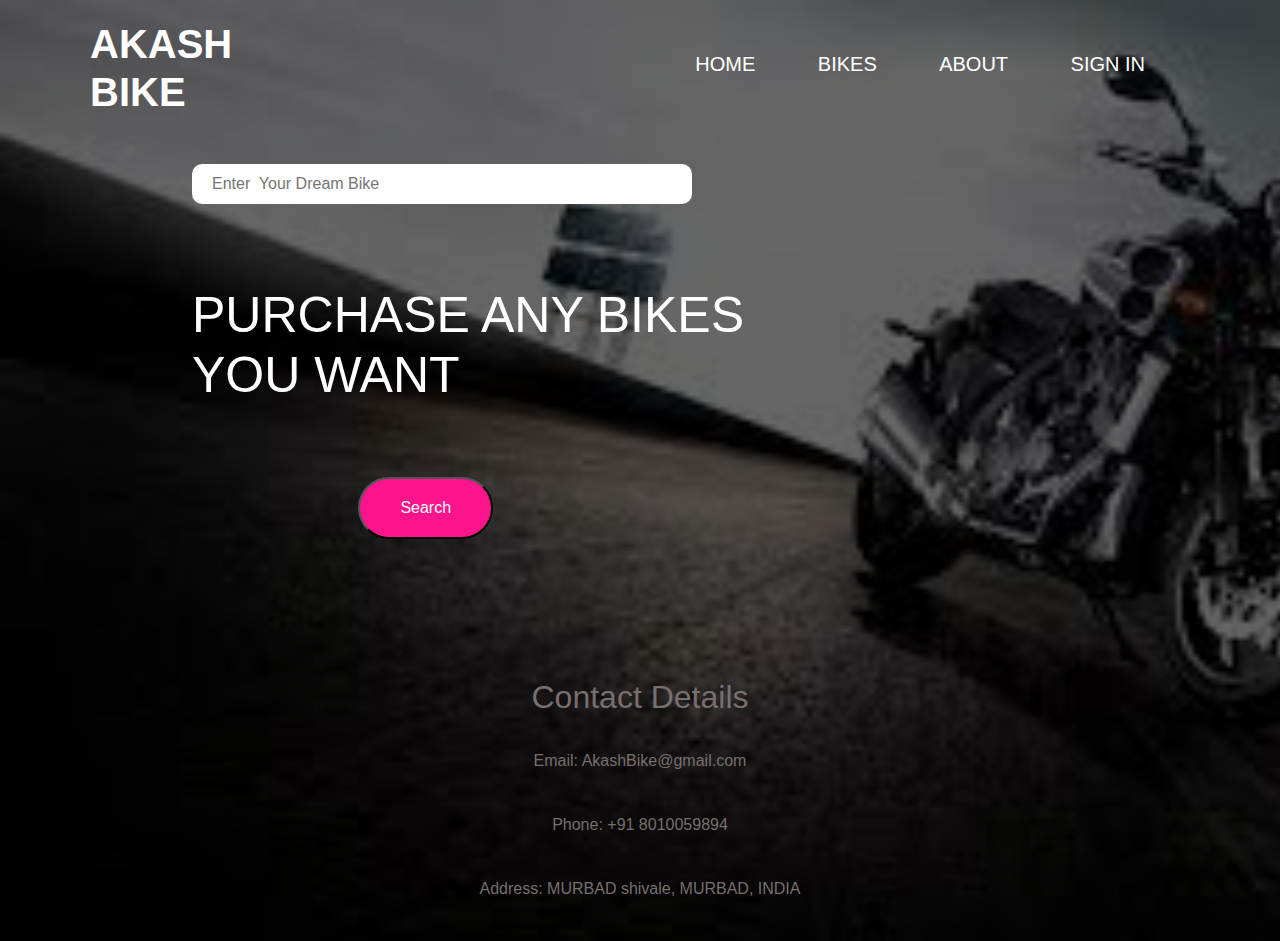
<file: project.django/html files/index.html>
<!DOCTYPE html>
<html lang="en">
<head>
    <meta charset="UTF-8">
    <meta name="viewport" content="width=device-width, initial-scale=1.0">
    <link rel="stylesheet" href="https://maxcdn.bootstrapcdn.com/bootstrap/4.0.0/css/bootstrap.min.css" integrity="sha384-Gn5384xqQ1aoWXA+058RXPxPg6fy4IWvTNh0E263XmFcJlSAwiGgFAW/dAiS6JXm" crossorigin="anonymous">

    <title>AKASH Website</title>
    <link rel="stylesheet" href="style.css">
</head>
<body>
    <div class="main-container">
    <div class="container">
        <h1> AKASH <br>BIKE</h1>
        <div class="navbar">
            <ul>
                <li><a href="/project.django/html%20files/index.html">HOME</a></li>
                <li><a href="BIKES.html">BIKES</a></li>
                <li><a href="ABOUT.html">ABOUT</a></li>
                <li><a href="SIGN IN.html">SIGN IN </a></li>
            </ul>
        </div>
    </div>
    
    <div class="content">
        <h1>PURCHASE ANY BIKES <br>YOU WANT</h1>
    </div>
    <div id="searchContainer">
    <div class="search">
        <input type="text" placeholder="Enter  Your Dream Bike" id="searchInput">
    </div>
    <div class="submit">
        <button id="searchButton">Search</button>

    </div>
</div>
<div id="searchResults"></div>
</div>


    
 
   
<footer style="color: azure;">

    
    

   
<br><br><br><br><br><br><br><br><br><br>
     <div class="contact-details" align="center">
        <h2>Contact Details</h2><br>
        <p>Email: AkashBike@gmail.com</p><br>
        <p>Phone: +91 8010059894</p><br>
        <p>Address: MURBAD shivale, MURBAD, INDIA</p><br>
    </div> 
 
</footer>



    

 




</body>
</html>
</file>
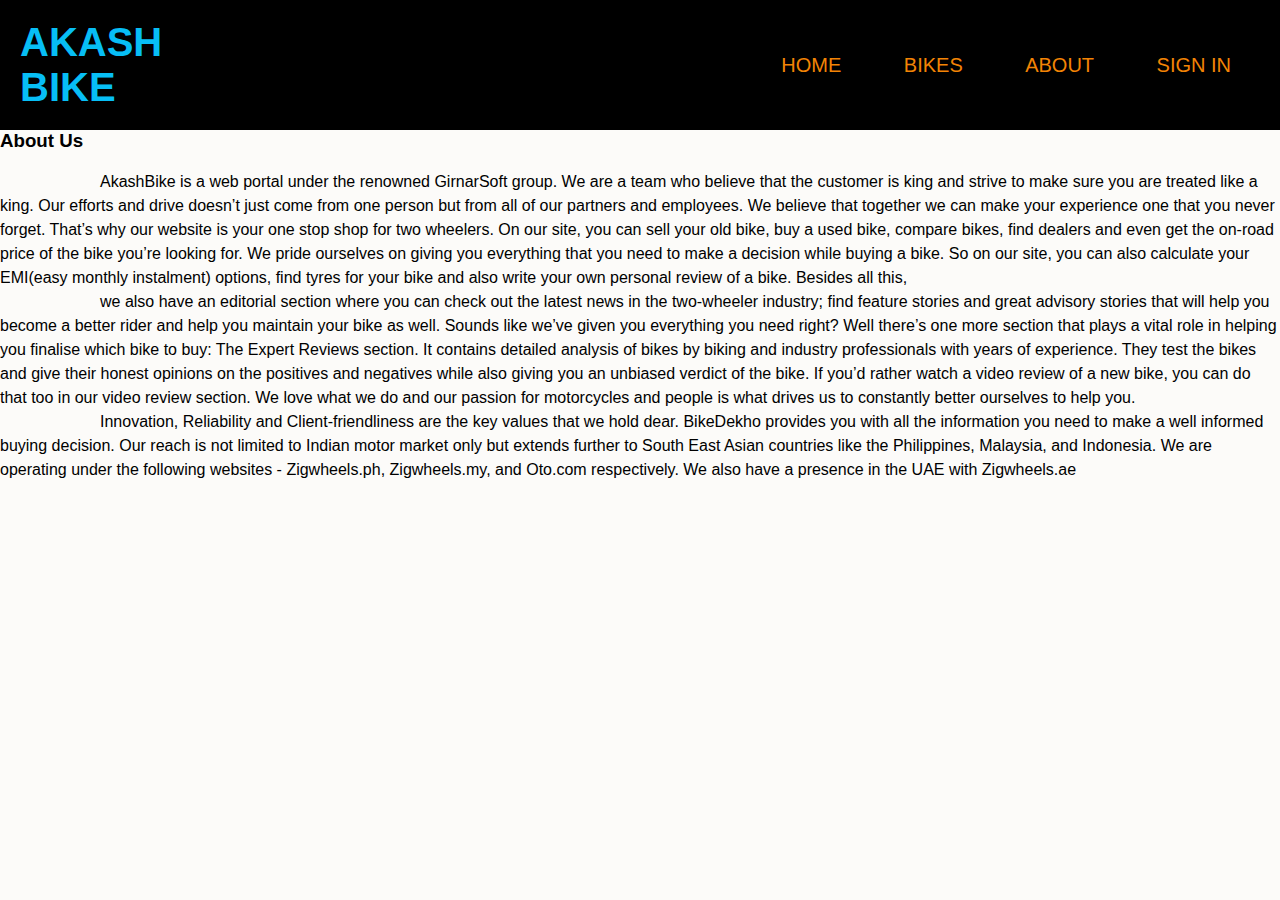
<file: project.django/html files/ABOUT.html>
<!DOCTYPE html>
<html lang="en">
<head>
    <meta charset="UTF-8">
    <meta name="viewport" content="width=device-width, initial-scale=1.0">
    <link rel="stylesheet" href="ABOUT.css">
    <title>ABOUT</title>
</head>
<body>
    <div class="container">
        <h1> AKASH <br>BIKE</h1>
        <div class="navbar">
            <ul>
                <li><a href="/project.django/html%20files/index.html">HOME</a></li>
                <li><a href="BIKES.html">BIKES</a></li>
                <li><a href="ABOUT.html">ABOUT</a></li>
                <li><a href="SIGN IN.html">SIGN IN </a></li>
            </ul>
        </div>
    </div>
    <div>
    
        <h3>About Us</h3>
        
     <br>
  
     
    <p>AkashBike is a web portal under the renowned GirnarSoft group. We are a team who believe that the customer is king and strive to make sure you are treated like a king. Our efforts and drive doesn’t just come from one person but from all of our partners and employees. We believe that together we can make your experience one that you never forget. That’s why our website is your one stop shop for two wheelers.

On our site, you can sell your old bike, buy a used bike, compare bikes, find dealers and even get the on-road price of the bike you’re looking for. We pride ourselves on giving you everything that you need to make a decision while buying a bike. So on our site, you can also calculate your EMI(easy monthly instalment) options, find tyres for your bike and also write your own personal review of a bike.

Besides all this,</p> <P> we also have an editorial section where you can check out the latest news in the two-wheeler industry; find feature stories and great advisory stories that will help you become a better rider and help you maintain your bike as well. Sounds like we’ve given you everything you need right? Well there’s one more section that plays a vital role in helping you finalise which bike to buy: The Expert Reviews section. It contains detailed analysis of bikes by biking and industry professionals with years of experience. They test the bikes and give their honest opinions on the positives and negatives while also giving you an unbiased verdict of the bike. If you’d rather watch a video review of a new bike, you can do that too in our video review section.

We love what we do and our passion for motorcycles and people is what drives us to constantly better ourselves to help you. </p><p> Innovation, Reliability and Client-friendliness are the key values that we hold dear. BikeDekho provides you with all the information you need to make a well informed buying decision.

Our reach is not limited to Indian motor market only but extends further to South East Asian countries like the Philippines, Malaysia, and Indonesia. We are operating under the following websites - Zigwheels.ph, Zigwheels.my, and Oto.com respectively. We also have a presence in the UAE with Zigwheels.ae
    </p>
</div>
</body>
</html>
</file>
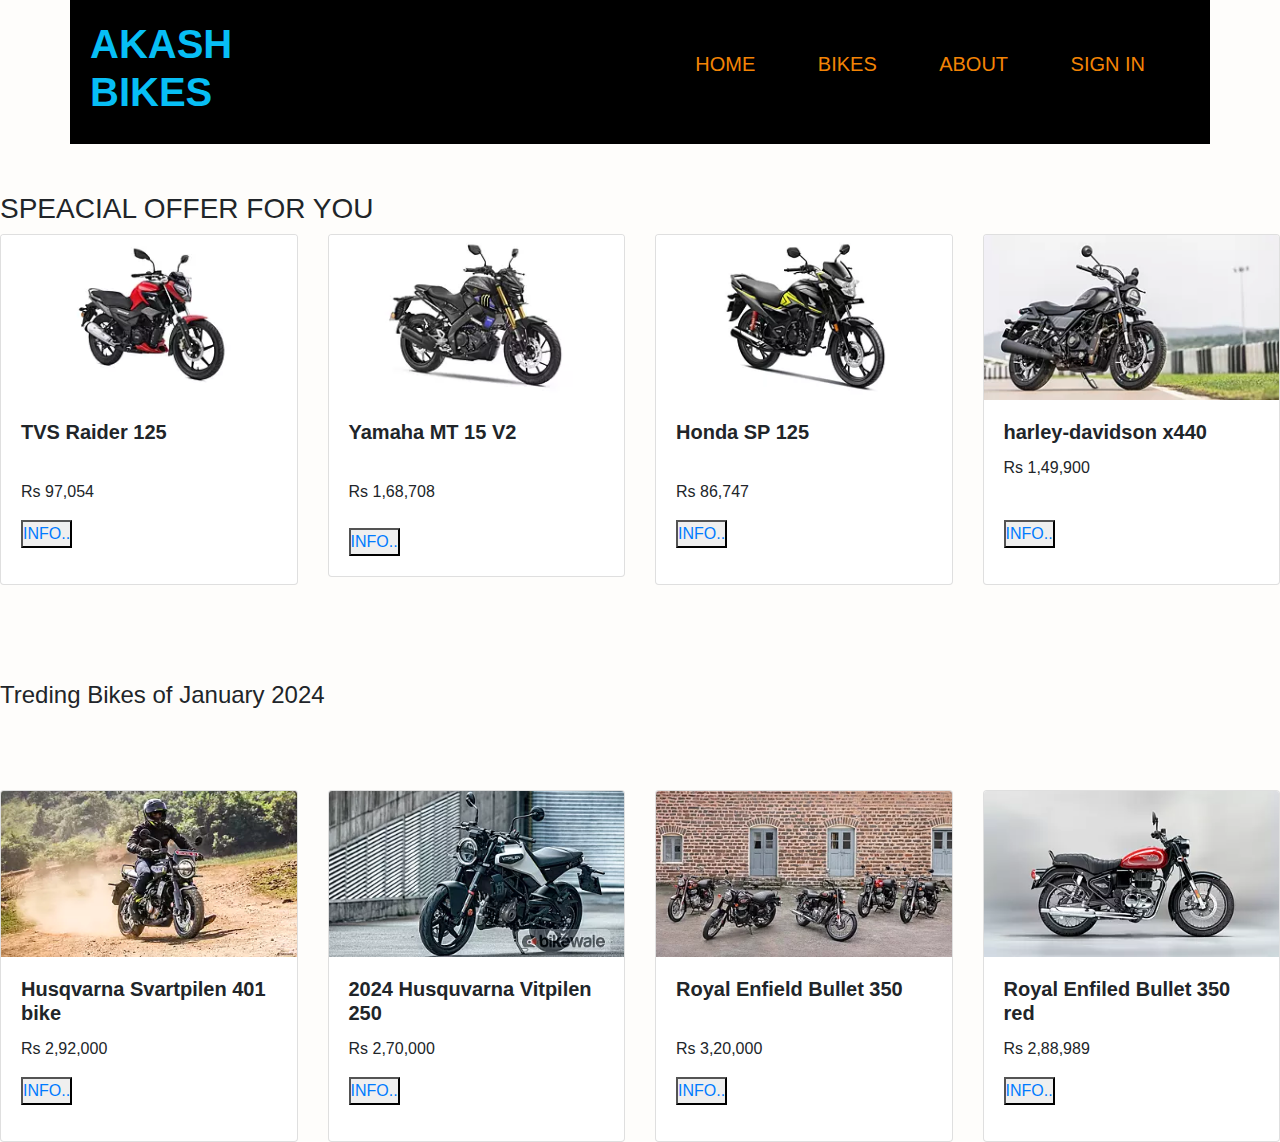
<file: project.django/html files/BIKES.html>
<!-- AKASH_details.html -->

<!DOCTYPE html>
<html lang="en">
<head>
    <meta charset="UTF-8">
    <meta name="viewport" content="width=device-width, initial-scale=1.0">
    <!-- Add this in the head section of your HTML file -->
    <link rel="stylesheet" href="https://maxcdn.bootstrapcdn.com/bootstrap/4.0.0/css/bootstrap.min.css" integrity="sha384-Gn5384xqQ1aoWXA+058RXPxPg6fy4IWvTNh0E263XmFcJlSAwiGgFAW/dAiS6JXm" crossorigin="anonymous">

    <link rel="stylesheet" href="BIKES.css">
    <title>BIKES</title>
    <style>
        /* Add CSS styles for better presentation */
        img {
            max-width: 100%;
            height: auto;
            width: 100%;
        }
    </style>
</head>
<body>
    <div class="container">
        <h1> AKASH <br>BIKES</h1>
        <div class="navbar">
            <ul>
              <li><a href="/project.django/html%20files/index.html">HOME</a></li>
              <li><a href="BIKES.html">BIKES</a></li>
              <li><a href="ABOUT.html">ABOUT</a></li>
              <li><a href="SIGN IN.html">SIGN IN </a></li>
            </ul>
        </div>
    </div>
    <br><br>
    <h3>SPEACIAL OFFER FOR YOU</h3>
    <div class="row row-cols-1 row-cols-md-2 g-4">
        <div class="col">
          <div class="card">
            <img src="TVS Raider 125.webp" class="card-img-top" alt="..." width="">
            <div class="card-body">
              <h5 class="card-title"><b>TVS Raider 125</b></h5><br>
              <p>Rs 97,054</p>
              <button type="button"><a href="http://127.0.0.1:5501/project.django/html%20files/TVS%20Raider%20125.html">INFO..</a></button></p>
            </div>
          </div>
        </div>
        <div class="col">
          <div class="card">
            <img src="Yamaha MT 15 v2.webp" class="card-img-top" alt="...">
            <div class="card-body">
              <h5 class="card-title"><b>Yamaha MT 15 V2</b> </h5><br>
              <p class="card-text">Rs 1,68,708 <br> <br>
                <button type="button"><a href="http://127.0.0.1:5501/project.django/html%20files/Yamaha%20MT%2015.html">INFO..</a></button></p>
              </div>
          </div>
        </div>
        <div class="col">
          <div class="card">
            <img src="Honda SP 125.webp" class="card-img-top" alt="...">
            <div class="card-body">
              <h5 class="card-title"><b>Honda SP 125</b></h5>
              <br>
              <p>Rs 86,747</p>
              <button type="button"><a href="http://127.0.0.1:5501/html%20files/Honda%20SP%20125.html">INFO..</a></button></p>
            </div>
          </div>
        </div>
        <div class="col">
          <div class="card">
            <img src="harley-davidson x440.webp" class="card-img-top" alt="...">
            <div class="card-body">
              <h5 class="card-title"><b>harley-davidson x440</b></h5>

              <p class="card-text">Rs 1,49,900</p><br>
              <button type="button"><a href="http://127.0.0.1:5501/html%20files/harley-davidson%20x440.html">INFO..</a></button></p>
            </div>
          </div>
        </div>
      </div>

      <br>
      <br>
      <br>
      <br>
      <h4>Treding Bikes of January 2024</h4>
      <br>
      <br>
      <br>

      <div class="row row-cols-1 row-cols-md-2 g-4">
        <div class="col">
          <div class="card">
            <img src="husqvarna-svartpilen-401-right-front-three-quarter0.webp" class="card-img-top" alt="...">
            <div class="card-body">
              <h5 class="card-title"><b>Husqvarna Svartpilen 401 bike</b></h5>
              <p class="card-text">Rs 2,92,000</p>
              <button type="button"><a href="http://127.0.0.1:5501/html%20files/husquvarna-savrtpien.html">INFO..</a></button></p>
            </div>
          </div>
        </div>
        <div class="col">
          <div class="card">
            <img src="husqvarna-vitpilen-250-2024-left-front-three-quarter5.webp" class="card-img-top" alt="...">
            <div class="card-body">
              <h5 class="card-title"><b>2024 Husquvarna Vitpilen 250</b></h5>
              <p class="card-text">Rs 2,70,000</p>
              <button type="button"><a href="http://127.0.0.1:5501/html%20files/husquvarna-vitpilen-2.html">INFO..</a></button></p>
            </div>
          </div>
        </div>
        <div class="col">
          <div class="card">
            <img src="royalenfield-bullet-front-view1.webp" class="card-img-top" alt="...">
            <div class="card-body">
              <h5 class="card-title"><b>Royal Enfield Bullet 350</b></h5><br>
              <p class="card-text">Rs 3,20,000</p>
              <button type="button"><a href="http://127.0.0.1:5501/html%20files/royalenfield-bullet-fr.html">INFO..</a></button></p>
            </div>
          </div>
        </div>
        <div class="col">
          <div class="card">
            <img src="royalenfield-bullet-right-side-view2.webp" class="card-img-top" alt="...">
            <div class="card-body">
              <h5 class="card-title"><b>Royal Enfiled Bullet 350 red</b></h5>
              <p class="card-text">Rs 2,88,989</p>
              <button type="button"><a href="http://127.0.0.1:5501/html%20files/royalenfield-bullet-righ.html">INFO..</a></button></p>
            </div>
          </div>
        </div>
      </div>

     
</body>
</html>
</file>
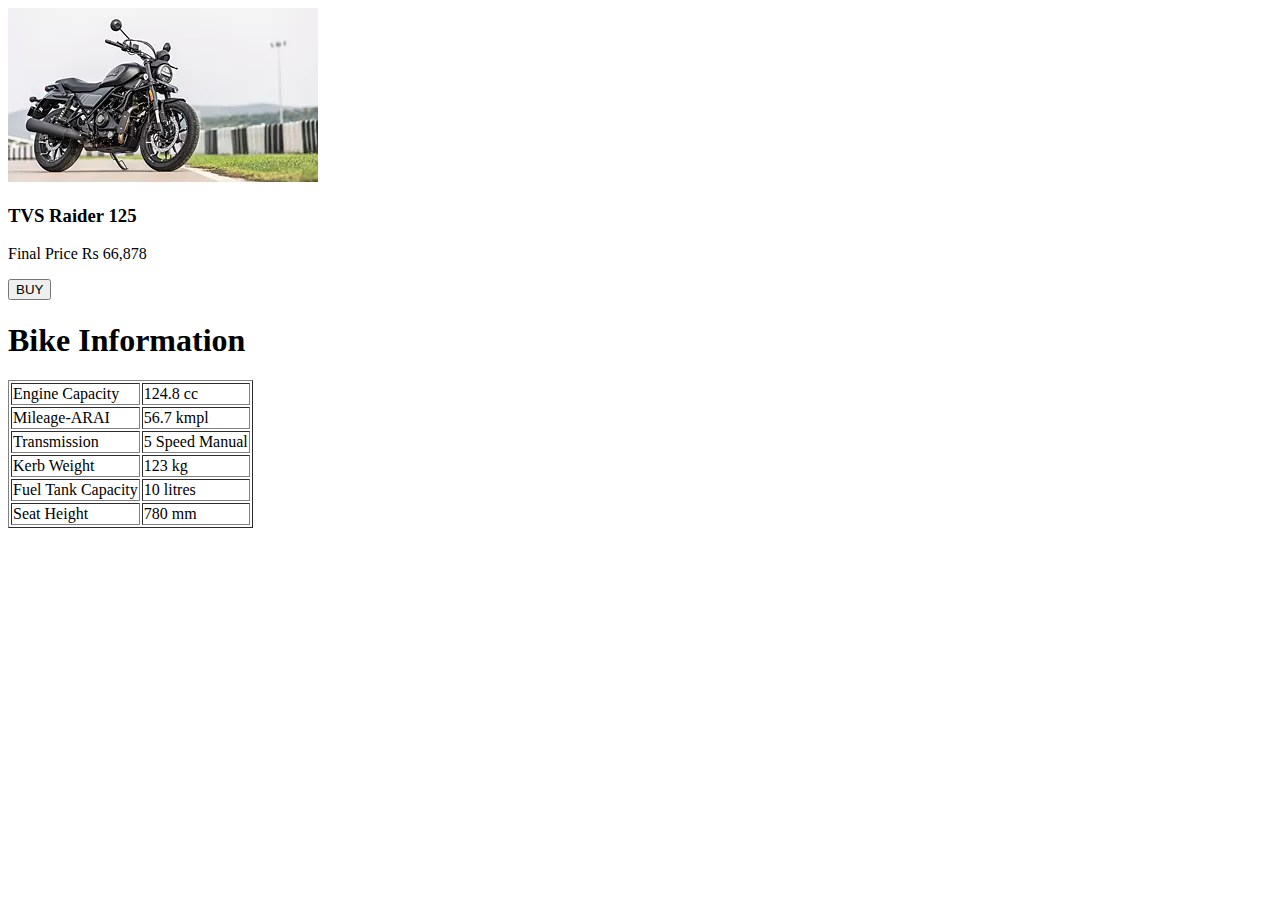
<file: project.django/html files/harley-davidson x440.html>
<!DOCTYPE html>
<html lang="en">
<head>
    <meta charset="UTF-8">
    <meta name="viewport" content="width=device-width, initial-scale=1.0">
    <title>harley-davidson</title>
</head>
<body>    
    <div class="container">
        <div class="card">
            <img src="harley-davidson x440.webp" class="card-img-top" alt="Image">
            <div class="card-body">
                <h3 class="card-title">TVS Raider 125</h3>
                <p class="card-text">Final Price Rs 66,878</p>
                <a href="http://127.0.0.1:5501/html%20files/payment.html" class="btn btn-primary"><button type="button">BUY</button></a>
            </div>
        </div>
    </div>
    <h1>Bike Information</h1>

    <table border="1">
         <tr>
            <td>Engine Capacity</td>
            <td>124.8 cc</td>
        </tr> 
         <tr>
            <td>Mileage-ARAI</td>
            <td>56.7 kmpl</td>
        </tr> 
         <tr>
            <td>Transmission</td>
            <td>5 Speed Manual</td>
        </tr> 
         <tr>
            <td>Kerb Weight</td>
            <td>123 kg</td>
        </tr> 
         <tr>
            <td>Fuel Tank Capacity</td>
            <td>10 litres</td>
        </tr> 
         <tr>
            <td>Seat Height</td>
            <td>780 mm</td>
        </tr> 
         
        <!-- Add more rows for additional bikes -->
    </table>

</body>
</html>
</file>
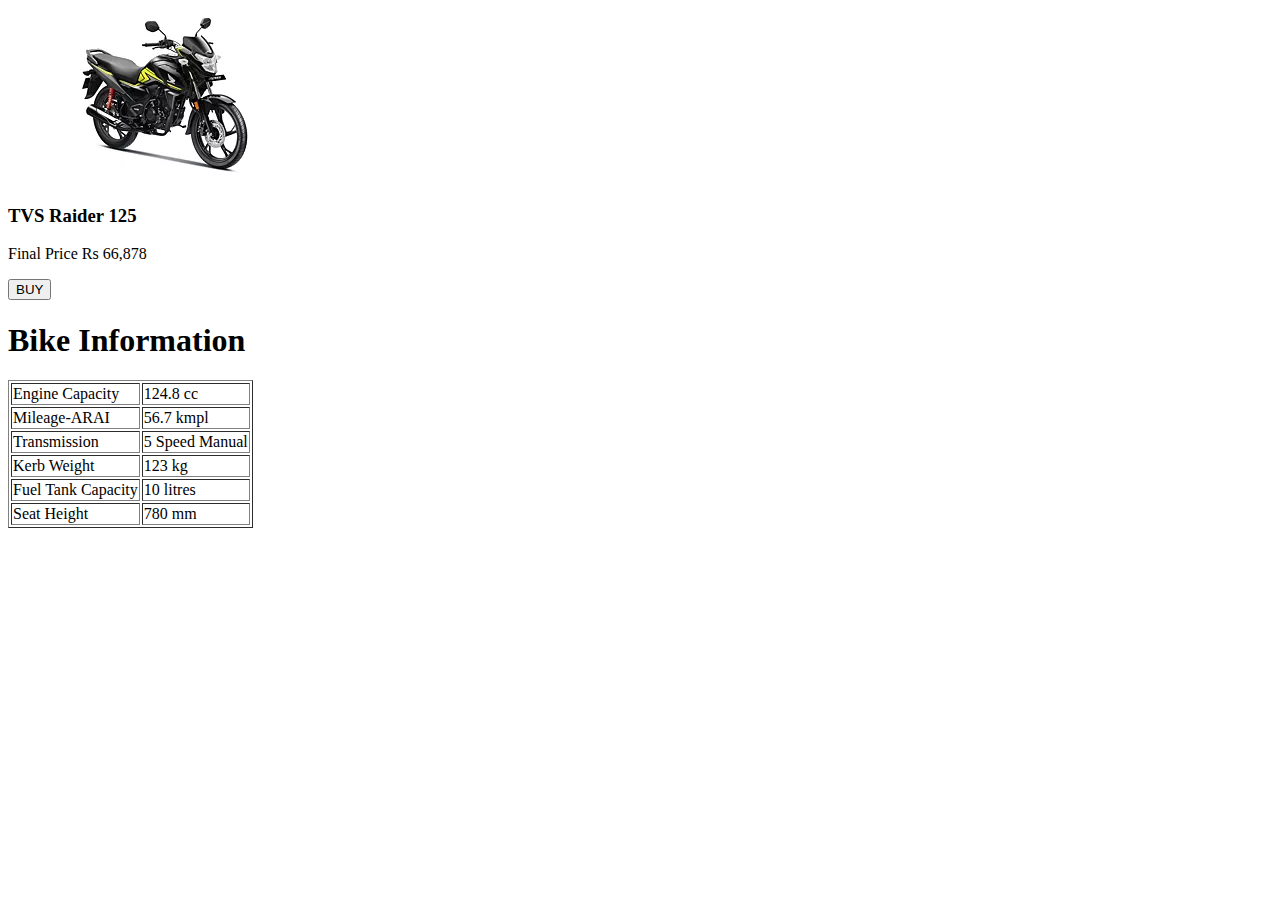
<file: project.django/html files/Honda SP 125.html>
<!DOCTYPE html>
<html lang="en">
<head>
    <meta charset="UTF-8">
    <meta name="viewport" content="width=device-width, initial-scale=1.0">
    <title>Honda SP 125</title>
</head>
<body>    
    <div class="container">
        <div class="card">
            <img src="Honda SP 125.webp" class="card-img-top" alt="Image">
            <div class="card-body">
                <h3 class="card-title">TVS Raider 125</h3>
                <p class="card-text">Final Price Rs 66,878</p>
                <a href="http://127.0.0.1:5501/html%20files/payment.html" class="btn btn-primary"><button type="button">BUY</button></a>
            </div>
        </div>
    </div>
    <h1>Bike Information</h1>

    <table border="1">
         <tr>
            <td>Engine Capacity</td>
            <td>124.8 cc</td>
        </tr> 
         <tr>
            <td>Mileage-ARAI</td>
            <td>56.7 kmpl</td>
        </tr> 
         <tr>
            <td>Transmission</td>
            <td>5 Speed Manual</td>
        </tr> 
         <tr>
            <td>Kerb Weight</td>
            <td>123 kg</td>
        </tr> 
         <tr>
            <td>Fuel Tank Capacity</td>
            <td>10 litres</td>
        </tr> 
         <tr>
            <td>Seat Height</td>
            <td>780 mm</td>
        </tr> 
</body>
</html>
</file>
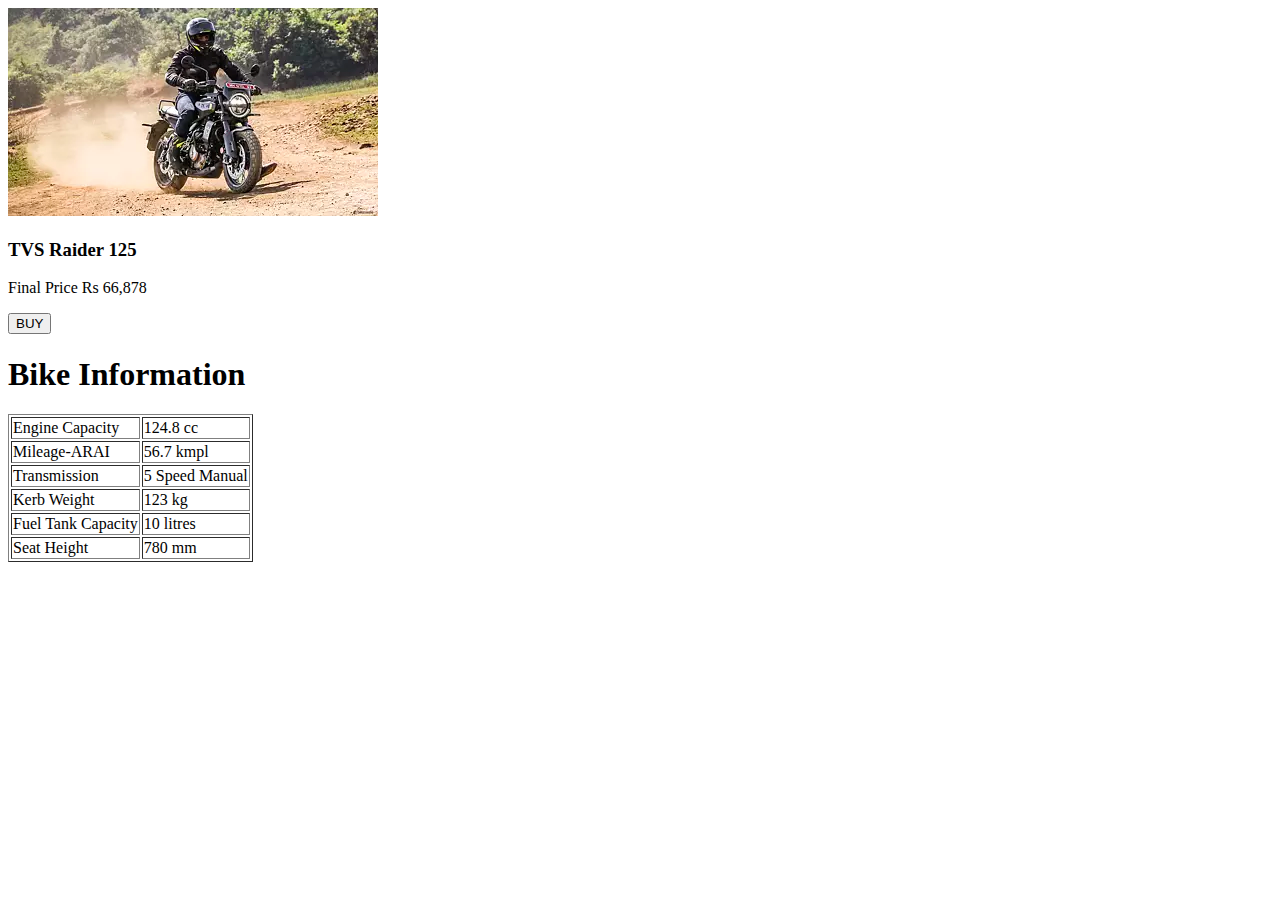
<file: project.django/html files/husquvarna-savrtpien.html>
<!DOCTYPE html>
<html lang="en">
<head>
    <meta charset="UTF-8">
    <meta name="viewport" content="width=device-width, initial-scale=1.0">
    <title>husqvarna-svartpilen-401-right-front-three-quarter0</title>
</head>
<body>    
    <div class="container">
        <div class="card">
            <img src="husqvarna-svartpilen-401-right-front-three-quarter0.webp" class="card-img-top" alt="Image">
            <div class="card-body">
                <h3 class="card-title">TVS Raider 125</h3>
                <p class="card-text">Final Price Rs 66,878</p>
                <a href="http://127.0.0.1:5501/html%20files/payment.html" class="btn btn-primary"><button type="button">BUY</button></a>
            </div>
        </div>
    </div>
    <h1>Bike Information</h1>

    <table border="1">
         <tr>
            <td>Engine Capacity</td>
            <td>124.8 cc</td>
        </tr> 
         <tr>
            <td>Mileage-ARAI</td>
            <td>56.7 kmpl</td>
        </tr> 
         <tr>
            <td>Transmission</td>
            <td>5 Speed Manual</td>
        </tr> 
         <tr>
            <td>Kerb Weight</td>
            <td>123 kg</td>
        </tr> 
         <tr>
            <td>Fuel Tank Capacity</td>
            <td>10 litres</td>
        </tr> 
         <tr>
            <td>Seat Height</td>
            <td>780 mm</td>
        </tr> 
</body>
</html>
</file>
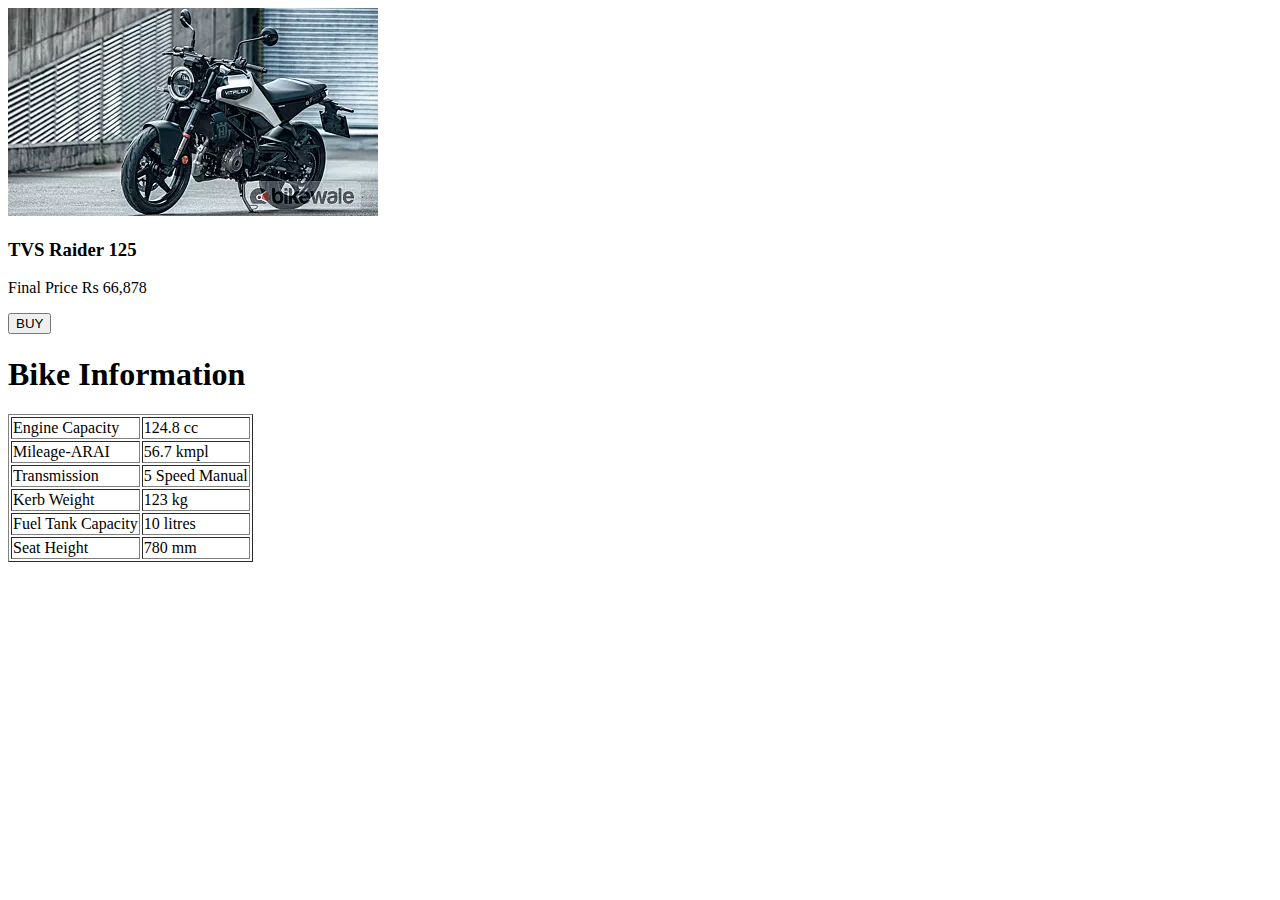
<file: project.django/html files/husquvarna-vitpilen-2.html>
<!DOCTYPE html>
<html lang="en">
<head>
    <meta charset="UTF-8">
    <meta name="viewport" content="width=device-width, initial-scale=1.0">
    <title>husqvarna-vitpilen-250-2024-left-front-three-quarter5</title>
</head>
<body>    
    <div class="container">
        <div class="card">
            <img src="husqvarna-vitpilen-250-2024-left-front-three-quarter5.webp" class="card-img-top" alt="Image">
            <div class="card-body">
                <h3 class="card-title">TVS Raider 125</h3>
                <p class="card-text">Final Price Rs 66,878</p>
                <a href="http://127.0.0.1:5501/html%20files/payment.html" class="btn btn-primary"><button type="button">BUY</button></a>
            </div>
        </div>
    </div>
    <h1>Bike Information</h1>

    <table border="1">
         <tr>
            <td>Engine Capacity</td>
            <td>124.8 cc</td>
        </tr> 
         <tr>
            <td>Mileage-ARAI</td>
            <td>56.7 kmpl</td>
        </tr> 
         <tr>
            <td>Transmission</td>
            <td>5 Speed Manual</td>
        </tr> 
         <tr>
            <td>Kerb Weight</td>
            <td>123 kg</td>
        </tr> 
         <tr>
            <td>Fuel Tank Capacity</td>
            <td>10 litres</td>
        </tr> 
         <tr>
            <td>Seat Height</td>
            <td>780 mm</td>
        </tr> 
</body>
</html>
</file>
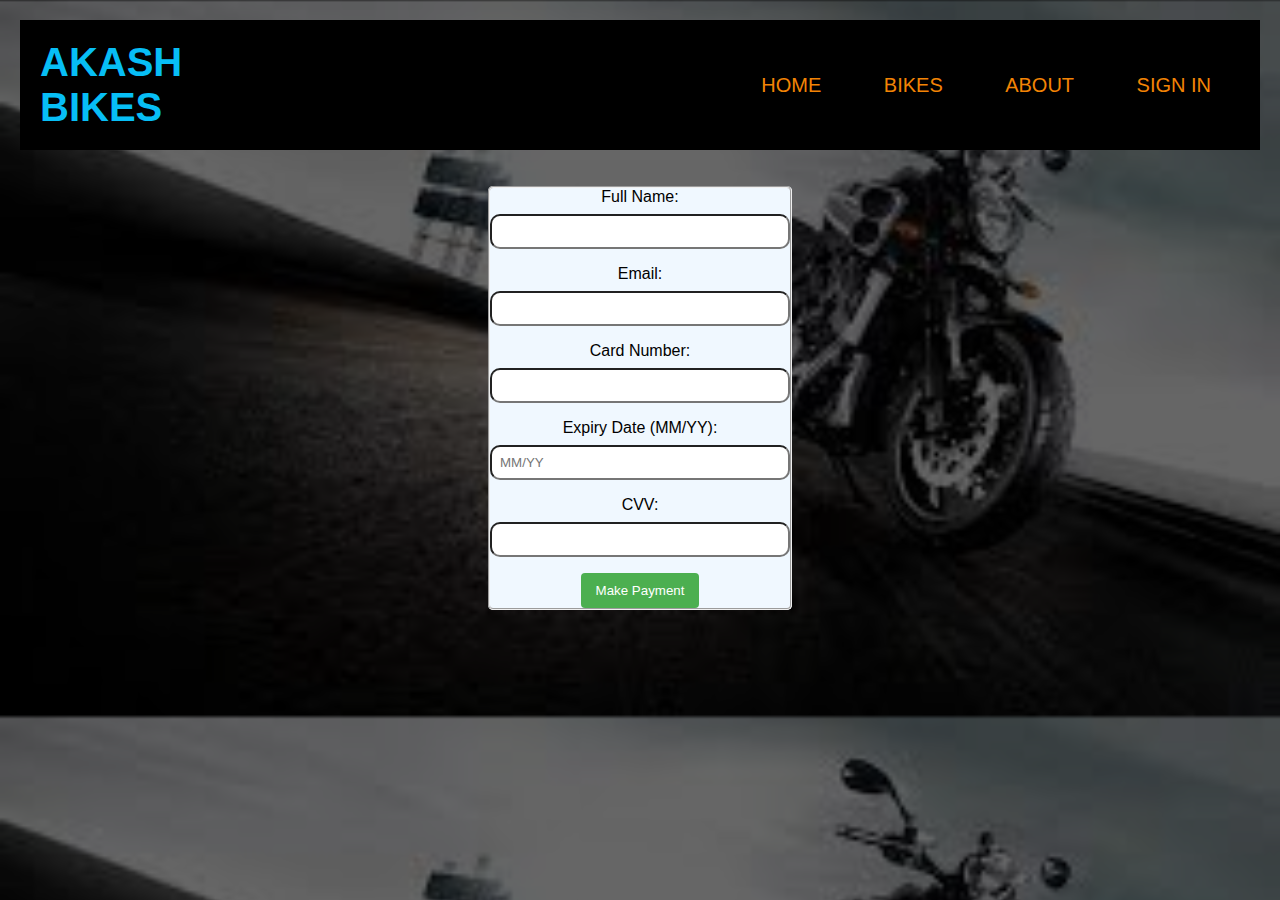
<file: project.django/html files/payment.html>
<!DOCTYPE html>
<html lang="en">
<head>
    <meta charset="UTF-8">
    <meta name="viewport" content="width=device-width, initial-scale=1.0">
    <title>Bike Payment Form</title>
    <style>
        body {
            font-family: Arial, sans-serif;
            margin: 20px;
        }
        form {
            max-width: 400px;
            margin: auto;
        }
        label {
            display: block;
            margin-bottom: 8px;
        }
        input {
            width: 100%;
            padding: 8px;
            margin-bottom: 16px;
            box-sizing: border-box;
        }
        button {
            background-color: #4CAF50;
            color: white;
            padding: 10px 15px;
            border: none;
            border-radius: 4px;
            cursor: pointer;
        }
        button:hover {
            background-color: #45a049;
        }
    
*{
    margin: 0;
    padding: 0;
    font-family: sans-serif;
}


.container{
    margin: auto;
    padding: 20px;
    display: flex;
    align-items: center;
    justify-content: space-between;
    background-color: black;
}
.container h1{
    color: #07bef5;
    font-weight: 700;
    font-size: 40px;
    cursor: pointer;
}

.navbar ul li{
    display: inline-block;
    list-style: none;
    margin: 0 20px;
  

}
.navbar ul li a{
    padding: 9px;
    text-decoration: none;
    color :#f38405;
    font-size: 20px;
    transition: 1s;
    
}
.navbar ul li a:hover{
    background-color: rgb(231, 228, 225);
    
}
.content{
    position: absolute;
    color: #fff;
    margin-top: 11%;
    margin-left: 15%;
}

.content h1{
    font-size: 50px;
}

body{
    background: rgba(0, 0, 0, 0.6) url('Background image.jpeg');
    background-size: cover;
    background-blend-mode: darken;
}
        

    #forget{
        text-align: right;
    }
    

    fieldset{
    background-color: aliceblue;
    width: 50px;
    border-radius: 5px;
    align-items: center;
    
            
            
    }

    .name{
    align:left;
    border-radius: 10px;
    height: 35px;
    width: 300PX;
    
    }
   


#login{
    height: 20px;
    
        width: 100px;
        color: rgb(37, 11, 234);
        background-color: red;
        border-radius: 100px;
        height: 50px;
        }

#login_head{
    color:#5ff414 ;
}

    </style>
</head>
<body>
    
    <div class="container">
        <h1> AKASH <br>BIKES</h1>
        <div class="navbar">
            <ul>
              <li><a href="http://127.0.0.1:5501/index.html">HOME</a></li>
              <li><a href="http://127.0.0.1:5501/html%20files/BIKES.html">BIKES</a></li>
              <li><a href="http://127.0.0.1:5501/html%20files/ABOUT.html">ABOUT</a></li>
              <li><a href="http://127.0.0.1:5501/html%20files/SIGN%20IN.html">SIGN IN </a></li>
            </ul>
        </div>
    </div>
    <br><br>
   <center>
<fieldset>
    <form action="/submit_payment" method="post">
        <label for="name">Full Name:</label>
        <input type="text" id="name" name="name" required class="name">

        <label for="email">Email:</label>
        <input type="email" id="email" name="email" required class="name">

        <label for="cardNumber">Card Number:</label>
        <input type="text" id="cardNumber" name="cardNumber" maxlength="16" required class="name">

        <label for="expiryDate">Expiry Date (MM/YY):</label>
        <input type="text" id="expiryDate" name="expiryDate" placeholder="MM/YY" maxlength="5" required class="name">

        <label for="cvv">CVV:</label>
        <input type="text" id="cvv" name="cvv" maxlength="3" required class="name">

        <button type="submit" class="submit">Make Payment</button>
    </form>
</fieldset>
</center>
</body>
</html>
</file>
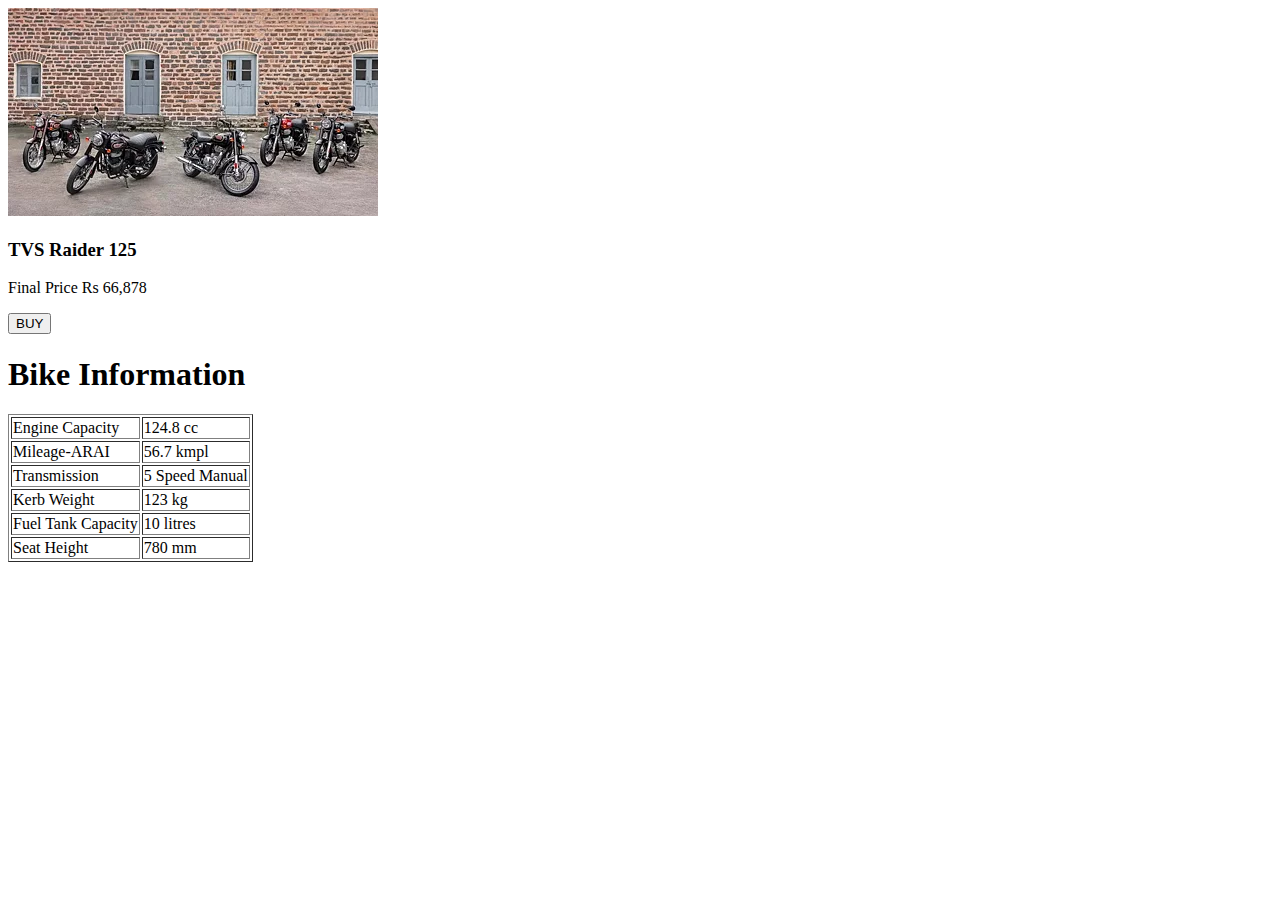
<file: project.django/html files/royalenfield-bullet-fr.html>
<!DOCTYPE html>
<html lang="en">
<head>
    <meta charset="UTF-8">
    <meta name="viewport" content="width=device-width, initial-scale=1.0">
    <title>royalenfield-bullet-front-view1</title>
</head>
<body>    
    <div class="container">
        <div class="card">
            <img src="royalenfield-bullet-front-view1.webp" class="card-img-top" alt="Image">
            <div class="card-body">
                <h3 class="card-title">TVS Raider 125</h3>
                <p class="card-text">Final Price Rs 66,878</p>
                <a href="http://127.0.0.1:5501/html%20files/payment.html" class="btn btn-primary"><button type="button">BUY</button></a>
            </div>
        </div>
    </div>
    <h1>Bike Information</h1>

    <table border="1">
         <tr>
            <td>Engine Capacity</td>
            <td>124.8 cc</td>
        </tr> 
         <tr>
            <td>Mileage-ARAI</td>
            <td>56.7 kmpl</td>
        </tr> 
         <tr>
            <td>Transmission</td>
            <td>5 Speed Manual</td>
        </tr> 
         <tr>
            <td>Kerb Weight</td>
            <td>123 kg</td>
        </tr> 
         <tr>
            <td>Fuel Tank Capacity</td>
            <td>10 litres</td>
        </tr> 
         <tr>
            <td>Seat Height</td>
            <td>780 mm</td>
        </tr> 
</body>
</html>
</file>
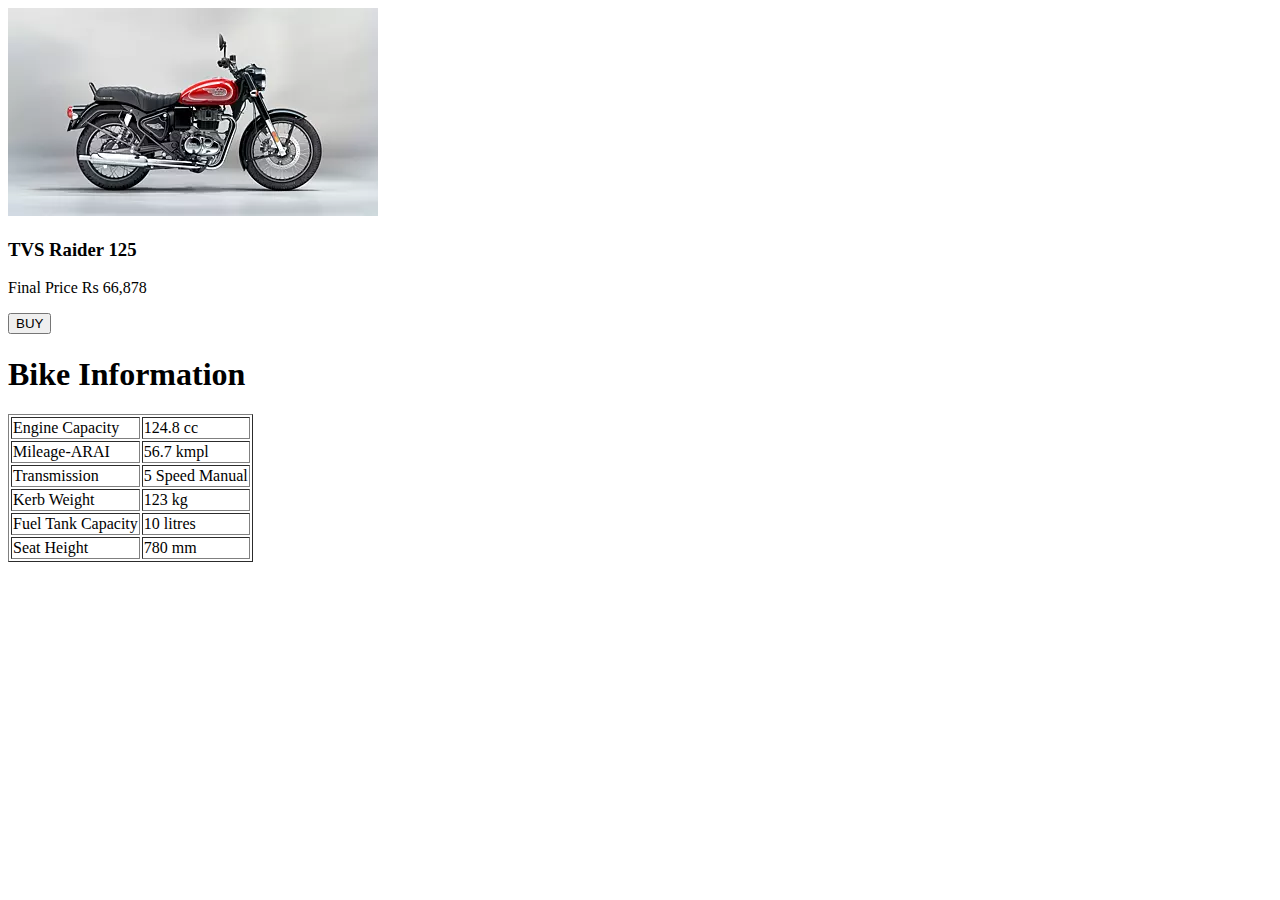
<file: project.django/html files/royalenfield-bullet-righ.html>
<!DOCTYPE html>
<html lang="en">
<head>
    <meta charset="UTF-8">
    <meta name="viewport" content="width=device-width, initial-scale=1.0">
    <title>royalenfield-bullet-rig</title>
</head>
<body>    
    <div class="container">
        <div class="card">
            <img src="royalenfield-bullet-right-side-view2.webp" class="card-img-top" alt="Image">
            <div class="card-body">
                <h3 class="card-title">TVS Raider 125</h3>
                <p class="card-text">Final Price Rs 66,878</p>
                <a href="http://127.0.0.1:5501/html%20files/payment.html" class="btn btn-primary"><button type="button">BUY</button></a>
            </div>
        </div>
    </div>
    <h1>Bike Information</h1>

    <table border="1">
         <tr>
            <td>Engine Capacity</td>
            <td>124.8 cc</td>
        </tr> 
         <tr>
            <td>Mileage-ARAI</td>
            <td>56.7 kmpl</td>
        </tr> 
         <tr>
            <td>Transmission</td>
            <td>5 Speed Manual</td>
        </tr> 
         <tr>
            <td>Kerb Weight</td>
            <td>123 kg</td>
        </tr> 
         <tr>
            <td>Fuel Tank Capacity</td>
            <td>10 litres</td>
        </tr> 
         <tr>
            <td>Seat Height</td>
            <td>780 mm</td>
        </tr> 
</body>
</html>
</file>
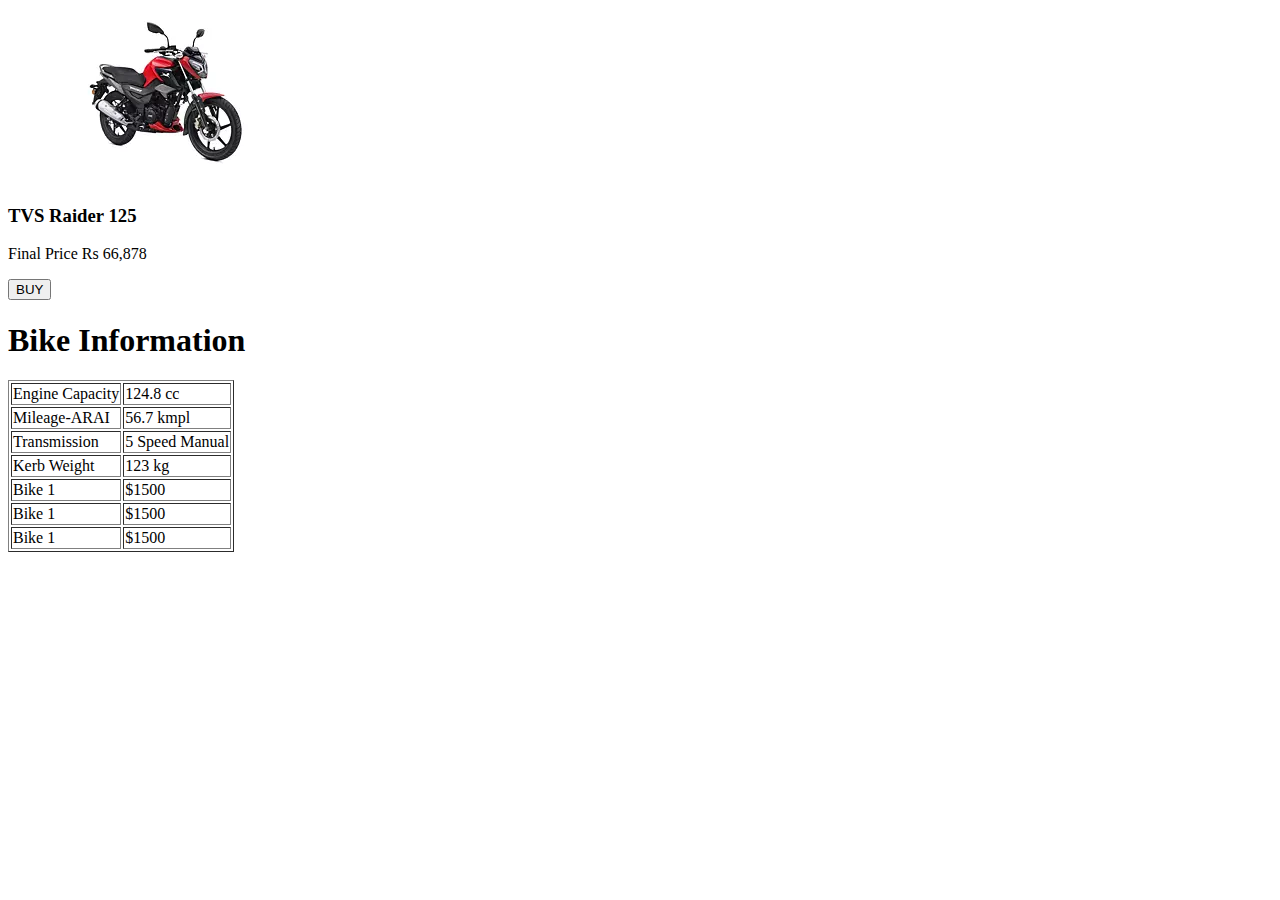
<file: project.django/html files/TVS Raider 125.html>
<!DOCTYPE html>
<html lang="en">
<head>
    <meta charset="UTF-8">
    <meta name="viewport" content="width=device-width, initial-scale=1.0">
    <title>TVS Raider 125</title>
</head>
<body>    
    <div class="container">
        <div class="card">
            <img src="TVS Raider 125.webp" class="card-img-top" alt="Image">
            <div class="card-body">
                <h3 class="card-title">TVS Raider 125</h3>
                <p class="card-text">Final Price Rs 66,878</p>
                <a href="http://127.0.0.1:5501/html%20files/payment.html" class="btn btn-primary"><button type="button">BUY</button></a>
            </div>
        </div>
    </div>
    <h1>Bike Information</h1>

    <table border="1">
         <tr>
            <td>Engine Capacity</td>
            <td>124.8 cc</td>
        </tr> 
         <tr>
            <td>Mileage-ARAI</td>
            <td>56.7 kmpl</td>
        </tr> 
         <tr>
            <td>Transmission</td>
            <td>5 Speed Manual</td>
        </tr> 
         <tr>
            <td>Kerb Weight</td>
            <td>123 kg</td>
        </tr> 
         <tr>
            <td>Bike 1</td>
            <td>$1500</td>
        </tr> 
         <tr>
            <td>Bike 1</td>
            <td>$1500</td>
        </tr> 
         <tr>
            <td>Bike 1</td>
            <td>$1500</td>
        </tr> 
        <!-- Add more rows for additional bikes -->
    </table>
</body>
</html>
</file>
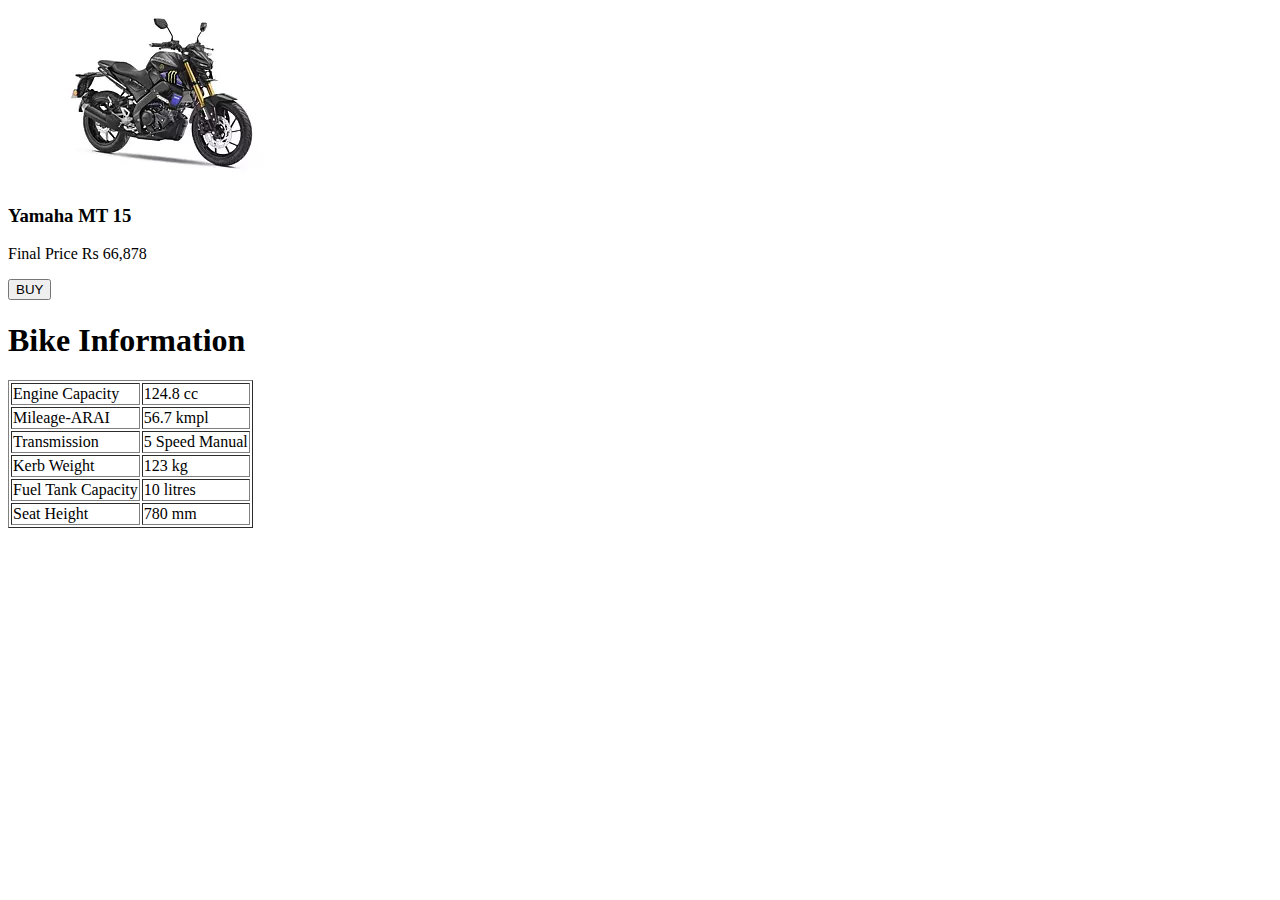
<file: project.django/html files/Yamaha MT 15.html>
<!DOCTYPE html>
<html lang="en">
<head>
    <meta charset="UTF-8">
    <meta name="viewport" content="width=device-width, initial-scale=1.0">
    <title>Yamaha MT 15</title>
</head>
<body>    
    <div class="container">
        <div class="card">
            <img src="Yamaha MT 15 v2.webp" class="card-img-top" alt="Image">
            <div class="card-body">
                <h3 class="card-title">Yamaha MT 15</h3>
                <p class="card-text">Final Price Rs 66,878</p>
                <a href="http://127.0.0.1:5501/html%20files/payment.html" class="btn btn-primary"><button type="button">BUY</button></a>
            </div>
        </div>
    </div>
    <h1>Bike Information</h1>

    <table border="1">
         <tr>
            <td>Engine Capacity</td>
            <td>124.8 cc</td>
        </tr> 
         <tr>
            <td>Mileage-ARAI</td>
            <td>56.7 kmpl</td>
        </tr> 
         <tr>
            <td>Transmission</td>
            <td>5 Speed Manual</td>
        </tr> 
         <tr>
            <td>Kerb Weight</td>
            <td>123 kg</td>
        </tr> 
         <tr>
            <td>Fuel Tank Capacity</td>
            <td>10 litres</td>
        </tr> 
         <tr>
            <td>Seat Height</td>
            <td>780 mm</td>
        </tr> 
</body>
</html>
</file>
<file: project.django/html files/style.css>
*{
    margin: 0;
    padding: 0;
    font-family: sans-serif;
}

body{
    background: rgba(0, 0, 0, 0.6) url('Background\ image.jpeg');
    background-size: cover;
    background-blend-mode: darken;
}
.container{
    margin: auto;
    padding: 20px;
    display: flex;
    align-items: center;
    justify-content: space-between;
}
.container h1{
    color: #fff;
    font-weight: 700;
    font-size: 40px;
    cursor: pointer;
}

.navbar ul li{
    display: inline-block;
    list-style: none;
    margin: 0 20px;

}
.navbar ul li a{
    padding: 9px;
    text-decoration: none;
    color :#fff;
    font-size: 20px;
    transition: 1s;
}
.navbar ul li a:hover{
    background-color: rgb(252, 20, 140);
}
.content{
    position: absolute;
    color: #fff;
    margin-top: 11%;
    margin-left: 15%;
}

.content h1{
    font-size: 50px;
}

.search{
    position: absolute;
    margin-top: 20px;
    margin-left: 15%;
}

.search input{
    padding: 20px;
    width: 500px;
    height: 2px;
    border: 0;
    outline: none;
    border-radius: 10px;
}

.submit{
    position: absolute;
    margin-top: 26%;
    margin-left: 28%;
}

.submit button {
    padding: 17px 40px;
    color: #fff;
    background-color: rgb(252, 20, 140);
    border-radius: 50px;
}

.all-contact{
    flex: 1;
    margin-right: 20px;
    width: 300px;
    color:rgb(179, 139, 87) ;
    padding-left: 80%;
    margin-bottom: 200px;
}
.contact-details{
    margin-top: 23%;
    color: rgb(120, 111, 111);
}
</file>
<file: project.django/html files/ABOUT.css>
*{
    margin: 0;
    padding: 0;
    font-family: sans-serif;
}

body{
    background-color: rgb(252, 251, 249);
    /* background-image: url(Background\ image.jpeg);
   background-size: cover; */
}

.container{
    margin: auto;
    padding: 20px;
    display: flex;
    align-items: center;
    justify-content: space-between;
    background-color: black;
}

.container h1{
    color: #07bef5;
    font-weight: 700;
    font-size: 40px;
    cursor: pointer;
}

.navbar ul li{
    display: inline-block;
    list-style: none;
    margin: 0 20px;
  

}

.navbar ul li a{
    padding: 9px;
    text-decoration: none;
    color :#f38405;
    font-size: 20px;
    transition: 1s;
    
}

.navbar ul li a:hover{
    background-color: rgb(231, 228, 225);
    
}

.content{
    position: absolute;
    color: #fff;
    margin-top: 11%;
    margin-left: 15%;
}

.content h1{
    font-size: 50px;
}

p {
    color: black;
    font-size: 16px;
    font-family: Arial, sans-serif;
    line-height: 1.5;
    margin-bottom:100 px;
    text-indent: 100px;
}
</file>
<file: project.django/html files/BIKES.css>
*{
    margin: 0;
    padding: 0;
    font-family: sans-serif;
}

body{
    background-color: rgb(254, 253, 251);
}
.container{
    margin:auto;
    padding: 20px;
    display: flex;
    align-items: center;
    justify-content: space-between;
    background-color: black;
    width: 100%;
}
.container h1{
    color: #07bef5;
    font-weight: 700;
    font-size: 40px;
    cursor: pointer;
}

.navbar ul li{
    display: inline-block;
    list-style: none;
    margin: 0 20px;
  

}
.navbar ul li a{
    padding: 9px;
    text-decoration: none;
    color :#f38405;
    font-size: 20px;
    transition: 1s;
    
}
.navbar ul li a:hover{
    background-color: rgb(231, 228, 225);
    
}
.content{
    position: absolute;
    color: #fff;
    margin-top: 11%;
    margin-left: 15%;
}

.content h1{
    font-size: 50px;

}
</file>
